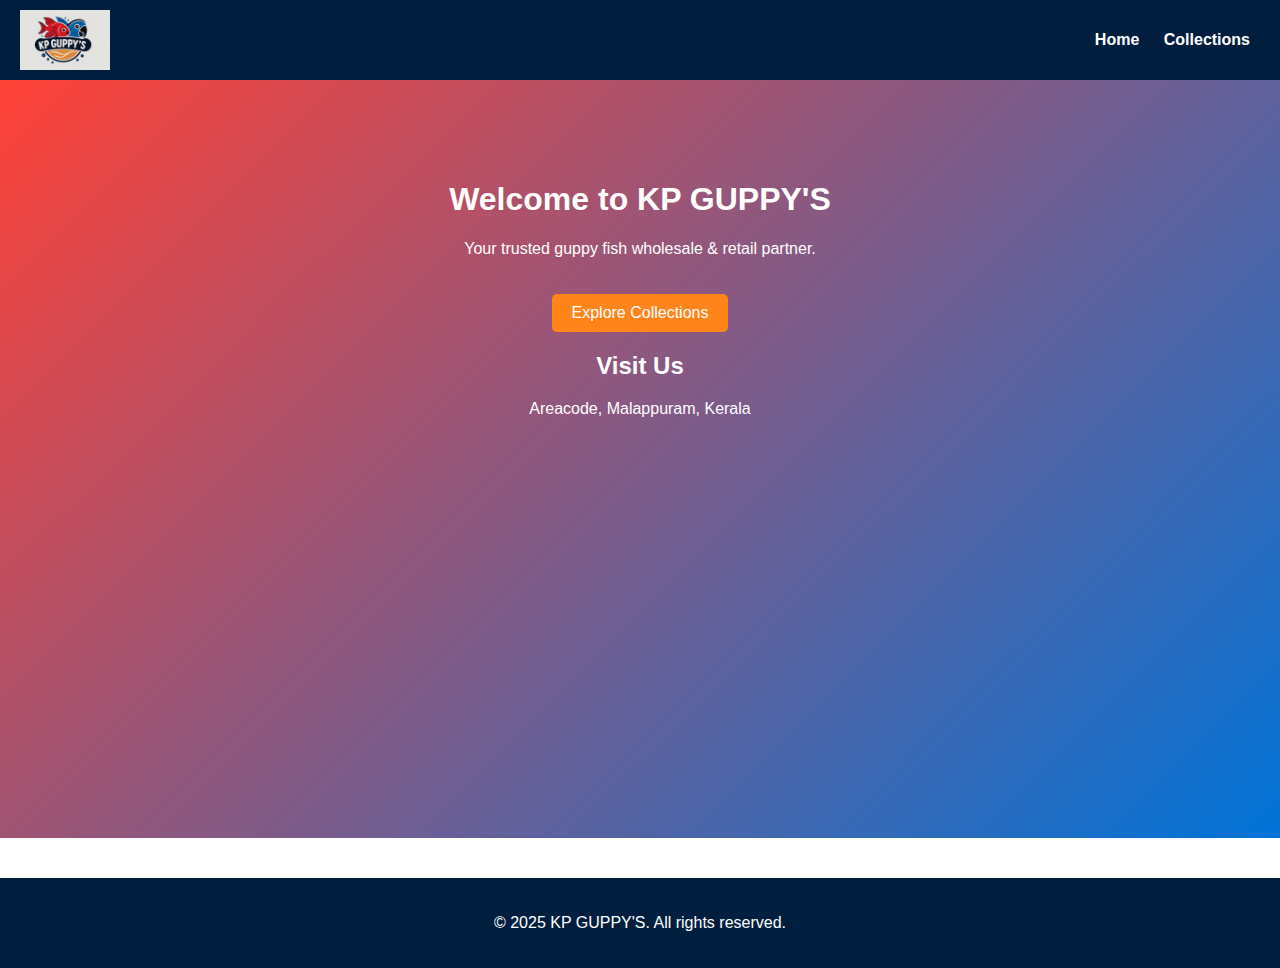
<file: index.html>
<!DOCTYPE html>
<html lang="en">
<head>
  <meta charset="UTF-8" />
  <meta name="viewport" content="width=device-width, initial-scale=1.0" />
  <title>KP GUPPY'S</title>
  <link rel="stylesheet" href="styles.css" />
</head>
<body>
  <header>
    <img src="logo.png" alt="KP GUPPY'S Logo" class="logo">
    <nav>
      <a href="index.html">Home</a>
      <a href="collections.html">Collections</a>
      
    </nav>
  </header>

  <main class="hero">
    <h1>Welcome to KP GUPPY'S</h1>
    <p>Your trusted guppy fish wholesale & retail partner.</p>
    <a href="collections.html" class="btn">Explore Collections</a>
    <h2>Visit Us</h3>
    <p>Areacode, Malappuram, Kerala</p>
    <iframe src="https://www.google.com/maps/embed?pb=!1m18!1m12!1m3!1d3930.123456789!2d76.123456!3d11.123456!2m3!1f0!2f0!3f0!3m2!1i1024!2i768!4f13.1!3m3!1m2!1s0x3ba65d123456789%3A0xabcdef1234567890!2sAreacode%2C%20Kerala%20676554!5e0!3m2!1sen!2sin!4v1621234567890!5m2!1sen!2sin" width="100%" height="300" style="border:0;" allowfullscreen="" loading="lazy"></iframe>
  
  </main>

  <footer>
    <p>&copy; 2025 KP GUPPY'S. All rights reserved.</p>
  </footer>
</body>
</html>
</file>
<file: styles.css>
body {
  margin: 0;
  font-family: Arial, sans-serif;
  background-color: #ffffff;
  color: #000;
}

header {
  display: flex;
  align-items: center;
  justify-content: space-between;
  background-color: #001f3f;
  padding: 10px 20px;
}

.logo {
  height: 60px;
}

nav a {
  margin: 0 10px;
  color: white;
  text-decoration: none;
  font-weight: bold;
}

nav a:hover {
  color: #FF4136;
}

.hero {
  text-align: center;
  padding: 80px 20px;
  background: linear-gradient(135deg, #FF4136, #0074D9);
  color: white;
}

.btn {
  background-color: #FF851B;
  color: white;
  padding: 10px 20px;
  text-decoration: none;
  border-radius: 5px;
  display: inline-block;
  margin-top: 20px;
}

.btn:hover {
  background-color: #FF4136;
}

.products {
  padding: 40px 20px;
  text-align: center;
}

.product-grid {
  display: flex;
  flex-wrap: wrap;
  justify-content: center;
  gap: 20px;
  margin-top: 20px;
}

.product-card {
  border: 1px solid #ccc;
  border-radius: 10px;
  width: 250px;
  padding: 20px;
  box-shadow: 0 4px 8px rgba(0,0,0,0.1);
}

.product-card img {
  max-width: 100%;
  border-radius: 5px;
}

.product-card h3 {
  color: #001f3f;
}

.price {
  font-weight: bold;
  color: #FF851B;
}

.about {
  padding: 40px 20px;
  max-width: 800px;
  margin: 0 auto;
  text-align: center;
}

footer {
  background-color: #001f3f;
  color: white;
  text-align: center;
  padding: 20px;
  margin-top: 40px;
}

iframe {
  border-radius: 10px;
  margin-top: 20px;
}
</file>
